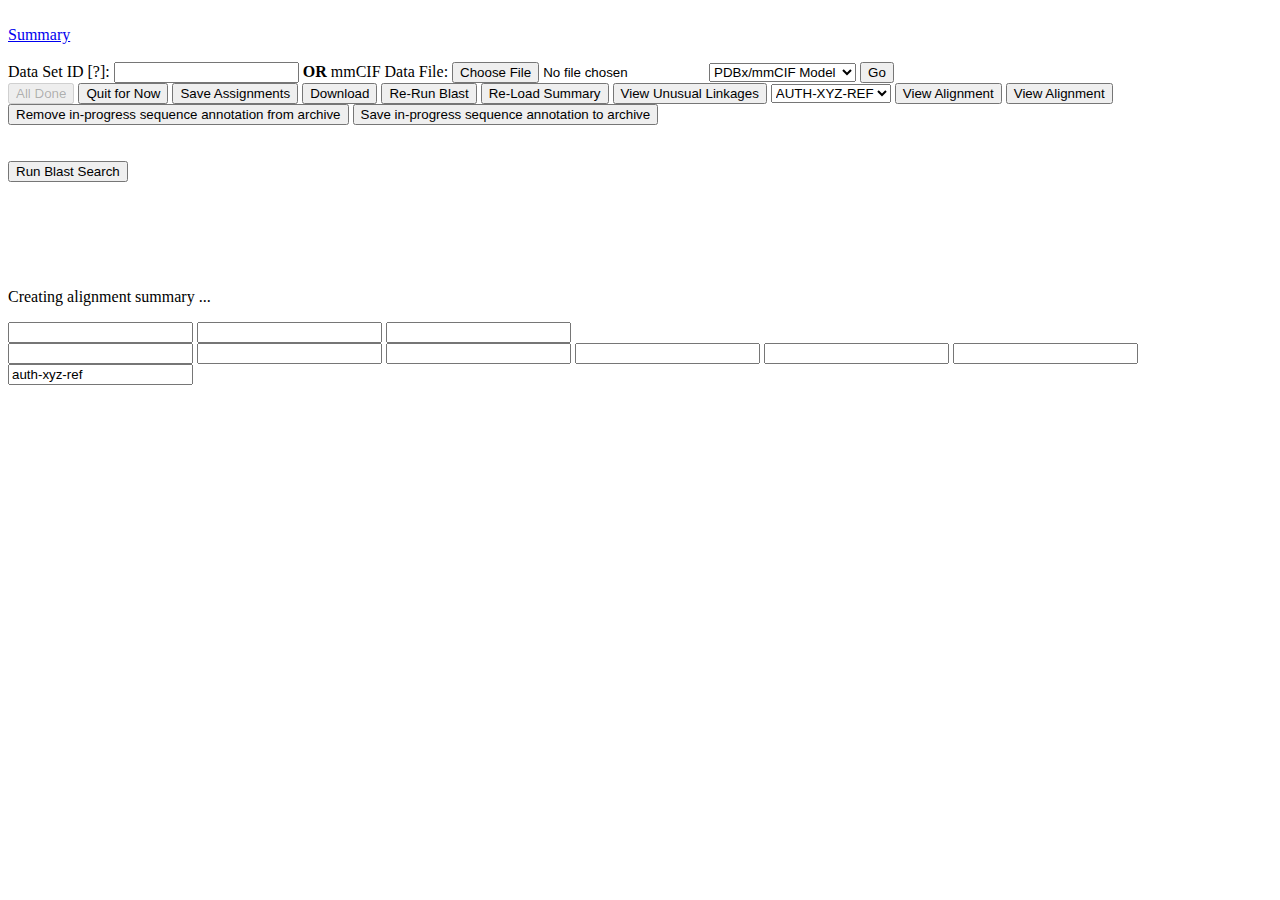
<file: index.html>
<!DOCTYPE html>
<html lang="en">

<!-- 
     File: index.html  
     Date: 24-May-2014

     This is the standalone entry point -- All changes need to be coordinated with summary_template.html
-->

<head>
  <title>Sequence Viewer</title>
  <!--#include virtual="/seqmodule/includes/seqmodule_css.html"-->
  <!--#include virtual="/seqmodule/includes/seqmodule_summary_javascript.html"-->
</head>

<body class="oneColLiqCtrHdr">
  <div id="container">
    <!--#include virtual="/seqmodule/includes/seqmodule_header.html"-->

    <div id="mainContent"> <br />
      <div class="errmsg ui-state-error ui-corner-all noprint"></div>
      <div class="warnmsg ui-state-highlight ui-corner-all noprint"></div>
      <div class="summary_control ui-corner-all">
        <a id="summary_toggle" href="#" class="toggle_summary"><span class="fltlft width20px"><span class="ui-icon ui-icon-circle-arrow-s"></span></span><span>Summary</span></a>
      </div>
      <div class="summary_display"></div>
      <br class="clearfloat" />
      <!-- progress bar -->
      <div id="timer"></div>

      <!-- Standalone input form -->
      <div id="loadfrmSAsection" class="fltlft noprint">
	<input type="hidden" name="sessionid" id="sessionid1" value="" />
	<form name="loadfrmSA" id="loadfrmSA" method="post" enctype="multipart/form-data">
          <label for="identifier">Data Set ID <span id="example">[?]</span>:</label>
          <input name="identifier" id="identifier" value="" />
          <strong>OR</strong>
          <label for="file">  mmCIF Data File:</label>
          <input type="file" name="file" id="file" />
          <select name="filetype">
            <option value="pdbx-cif" selected="selected">PDBx/mmCIF Model</option>
            <option value="rcsb-mmcif">RCSB/mmCIF Model</option>
            <option value="rcsb-cifeps">RCSB/CIFeps Model</option>
          </select>
<!--
          <label for="saved_session_id">Session ID:</label>
          <input name="saved_session_id" id="saved_session_id" value="" />
-->
          <input type="submit" name="go" id="go" value="Go" />
	</form>
      </div> <!-- end of standalone form -->

    <div class="fltrgt noprint width75">
      <input type="button" id="closecompleted" name="closecompleted" value="All Done" class="displaynone fltrgt" disabled />
      <input type="button" id="closeunfinished" name="closeunfinished" value="Quit for Now" class="displaynone fltrgt" />
      <input type="button" id="saveselect" name="saveselect" value="Save Assignments" class="displaynone fltrgt" />
      <button id="downloadlink" class="displaynone fltrgt">Download</button>

      <input type="button" id="rerun" name="rerun" value="Re-Run Blast" class="displaynone fltlft" />
      <input type="button" id="reload" name="reload" value="Re-Load Summary" class="displaynone fltlft" />
      <input type="button" id="polymerlinkage" name="polymerlinkage" value="View Unusual Linkages" class="displaynone fltlft" />

      <!--
      <input type="button" id="reset" name="reset" value="Reset" class="displaynone fltlft" />
      -->
      <span id="viewalign_grp" class="displaynone fltrgt">
	<select id="viewalign_ordering" name="viewalign_ordering" class="displaynone">
	  <option value="auth-xyz-ref" selected="selected">AUTH-XYZ-REF</option>
	  <option value="auth-ref-xyz">AUTH-REF-XYZ</option>
	  <option value="xyz-auth-ref">XYZ-AUTH-REF</option>
	  <option value="xyz-ref-auth">XYZ-REF-AUTH</option>
	  <option value="ref-auth-xyz">REF-AUTH-XYZ</option>
	  <option value="ref-xyz-auth">REF-XYZ-AUTH</option>
	</select>
	<input type="button" id="viewalign" name="viewalign" value="View Alignment" class="displaynone" />
	<input type="button" id="viewalignframebutton" name="viewalignframebutton" value="View Alignment" class="displaynone" />
      </span>

      <br class="clearfloat" />
      <input type="button" id="removepartial" name="removepartial" value="Remove in-progress sequence annotation from archive" class="displaynone fltrgt" />
      <input type="button" id="savepartial" name="savepartial" value="Save in-progress sequence annotation to archive" class="displaynone fltrgt" />

      <br class="clearfloat" />
    </div>

    <form id="rerun_form" class="fltrgt noprint width75 displaynone bgcolcurrent">
        <br class="clearfloat" />
        <div id="form_selection"></div>
        <br class="clearfloat" />
        <input type="button" name="submit_rerun_form" id="submit_rerun_form" value="Run Blast Search" />
    </form>
    <br class="clearfloat" />
    <br />
    <!-- This is container for the server supplied summary data -->
    <div id="res"></div>
    
    <br class="clearfloat" />
    <br />

    <div id="warningmessage" title="Warning Messages"></div>
    <div id="polymertable" title="Polymer Linkage Table"></div>
    <div id="dialogloadnewform"></div>
      <div id="dialogtaxonomyform"></div>          
    <br />
      <!-- progress spinner -->
      <div id="progress-dialog">
	<div id="loadingcontent">
          <p id="loadingspinner">
            Creating alignment summary ...
          </p>
	</div>
      </div>
    <!-- end #mainContent -->
    </div>
    <!-- end #container -->
    <!--#include virtual="/seqmodule/includes/seqmodule_footer.html"-->
  </div>

    <!-- This form provides context for loading and saving data -->
    <form name="loadfrm" id="loadfrm" method="post">
      <input  class="displaynone" name="sessionid" id="sessionid2" value="" />
      <input  class="displaynone" name="identifier" id="identifier2" value="" />
      <input  class="displaynone" name="instance" id="instance2" value="" />

      <input type="hidden" name="classid" id="classid2" value="SA" />
      <input type="hidden" name="filesource" id="filesource2" value="session" />
    </form>

  <!--    This form provides context for launching alignment view  -->
  <form name="alignform" id="alignform" action="/service/sequence_editor/align_view" target="alignview-frame" method="post">
    <input class="displaynone"  name="sessionid" id="sessionidF" value="" />
    <input class="displaynone"  name="identifier" id="identifierF" value="" />
    <input class="displaynone"  name="instance" id="instanceF" value="" />
    <input class="displaynone"  name="alignids" id="alignidsF" value="" />
    <input class="displaynone"  name="selectids" id="selectidsF" value="" />
    <input class="displaynone"  name="activegroupid" id="activegroupidF" value="" />
    <input class="displaynone"  name="viewalign_order" id="viewalign_order" value="auth-xyz-ref" />
  </form>

  <!--  This iframe is the target for alignment view. Note that iframe name and id must be the same for this to work in firefox -->
  <iframe id="alignview-frame" name="alignview-frame" class="displaynone" allowtransparency="true" frameborder="0" 
	  scrolling="auto" style="width:100%;height:100%"></iframe>

</body>
</html>
</file>
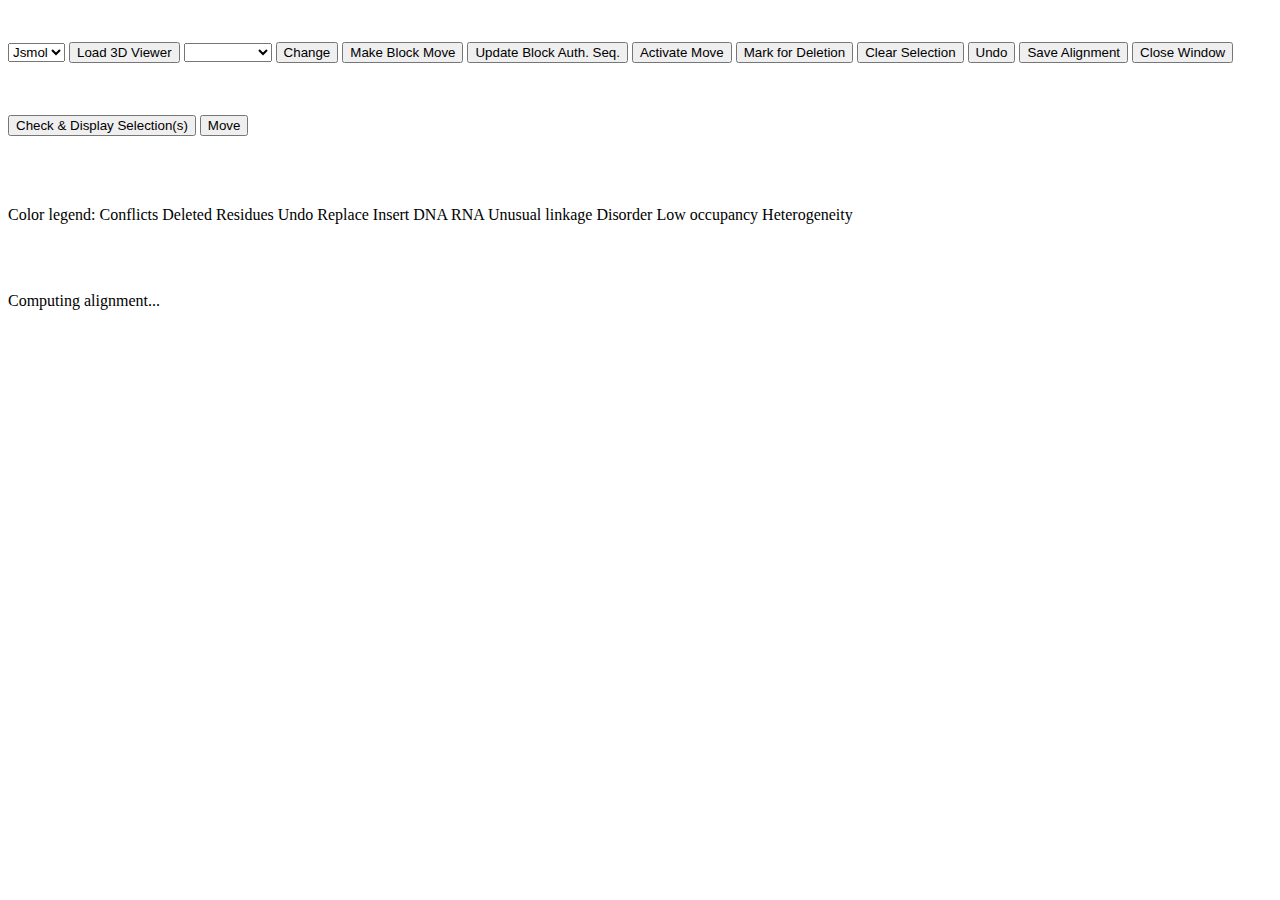
<file: alignment_template.html>
<!DOCTYPE html>
<html lang="en">
<!-- 
     File:  alignView_template.html
     Date:  27-Nov-2013
     
     <!doctype html>
     <html xmlns="http://www.w3.org/1999/xhtml">
-->
<head>
  <title>Sequence Alignment View</title>
  <!--#include virtual="/seqmodule/includes/seqmodule_css.html"-->
  <!--#include virtual="/seqmodule/includes/seqmodule_alignview_javascript.html"-->
</head>

<body class="oneColLiqCtrHdr">
<div id="container">
  <!--#include virtual="/seqmodule/includes/seqmodule_header.html"-->

  <br class="clearfloat" />
  <div id="mainContent">
    <div class="warnmsg ui-state-highlight ui-corner-all noprint"></div>
    <p class="noprint"> <span class="dashedborder fltlft">
      <select id="viewer" name="viewer" class="displaynone">
        <option value="jsmol" selected="selected">Jsmol</option>
        <option value="jmol">Jmol</option>
        <!-- <option value="astex">Astex</option> -->
      </select>
      <input type="button" id="view3d" name="view3d" value="Load 3D Viewer" class="displaynone" />
      </span> <span class="dashedborder fltlft">
      <select id="gedittype" name="gedittype" class="displaynone">
        <option value="no-mismatch" class="no-mismatch" selected="selected"></option>
        <option value="cf-all-mismatch" class="inp-ala-gly" >ALL</option>
        <option value="cf-ala-gly" class="inp-ala-gly" >ALA/GLY</option>
        <option value="cf-asp-asn" class="inp-asp-asn" >ASP/ASN</option>
        <option value="cf-glu-gln" class="inp-glu-gln" >GLU/GLN</option>
        <option value="cf-met-mse" class="inp-met-mse" >MET/MSE</option>
        <option value="cf-other-mismatch" class="inp-ala-gly" >OTHER</option>
        <option value="cf-ala-unk" class="inp-ala-gly" >ALA-&#62;UNK</option>
      </select>
      <input type="button" id="predefgedit" name="predefgedit" value="Change" class="displaynone" />
      </span>
      <span class="dashedborder fltlft">
          <input type="button" id="makeblockedit" name="makeblockedit" value="Make Block Move" class="displaynone" />
          <input type="button" id="repopulate_deletions" name="repopulate_deletions" value="Update Block Auth. Seq." class="displaynone" />
          <input type="button" id="activate_shift" name="activate_shift" value="Activate Move" class="displaynone" />
      </span>
      <input type="button" id="deleteselect" name="deleteselect" value="Mark for Deletion" class="displaynone fltlft" />
      <input type="button" id="clearselect" name="clearselect" value="Clear Selection" class="displaynone fltlft" />
      <input type="button" id="undo" name="undo" value="Undo" class="displaynone fltlft" />
      <input type="button" id="go" name="go" value="Save Alignment" class="displaynone fltrgt" />
      <input type="button" id="closewindow" name="closewindow" value="Close Window" class="displaynone fltrgt" />
      <br class="clearfloat" />
    </p>
    <div id="annotationview"></div>    
    <br class="clearfloat" />

    <div class="errmsg ui-state-error ui-corner-all"></div>
    <div id="feedback" class="ui-state-highlight ui-corner-all displaynone"></div>

    <form name="globalfrm" id="globalfrm" class="displaynone">
        <div id="blockeditdialog"></div>
        <br class="clearfloat" />
        <input type="button" id="globalfrm_display" value="Check & Display Selection(s)" class="fltlft" />
        <input type="button" id="globalfrm_submit" value="Move" class="fltrgt" />
        <br class="clearfloat" />
    </form>

    <form name="globalpopulatefrm" id="globalpopulatefrm" class="displaynone">
        <div id="globalpopulatedialog"></div>
    </form>
   
    <br class="clearfloat" />
    <div id="result"></div>
    <div id="tableview"></div>
    <br class="clearfloat" />
    <div id="molviewer" title="3D Viewer"></div>
    <div id="warningmessage" title="Warning Messages"></div>
    <br />
    <div class="ui-state-highlight ui-corner-all noprint">
      <p>Color legend:
		<span class="ui-icon ui-icon-info fltlft"></span>
		<span class="bgcolconflict smallbox">Conflicts</span>
		<span class="bgcoldelete smallbox">Deleted Residues</span>
		<span class="bgcolundo smallbox">Undo</span>
		<span class="bgcolreplace smallbox">Replace</span>
		<span class="bgcolinsert smallbox">Insert</span>
		<span class="bgcoldna smallbox">DNA</span>
		<span class="bgcolrna smallbox">RNA</span>
		<span class="bgxyzlink smallbox">Unusual linkage</span>
		<span class="bgxyzdisorder smallbox">Disorder</span>
		<span class="bgxyzocc smallbox">Low occupancy</span>
		<span class="bgxyzhetero smallbox">Heterogeneity</span>
		<br class="clearfloat" />
      </p>
    </div>
    <br />
    <br />
    <!-- end #mainContent -->

    <!-- progress spinner -->
    <div id="progress-dialog">
      <div id="loadingcontent">
        <p id="loadingspinner">
          Computing alignment... 
        </p>
      </div>
    </div>

  </div>

  <br class="clearfloat" />
  <!--#include virtual="/seqmodule/includes/seqmodule_footer.html"-->
  <!-- end #container -->
</div>
</body>
</html>
</file>
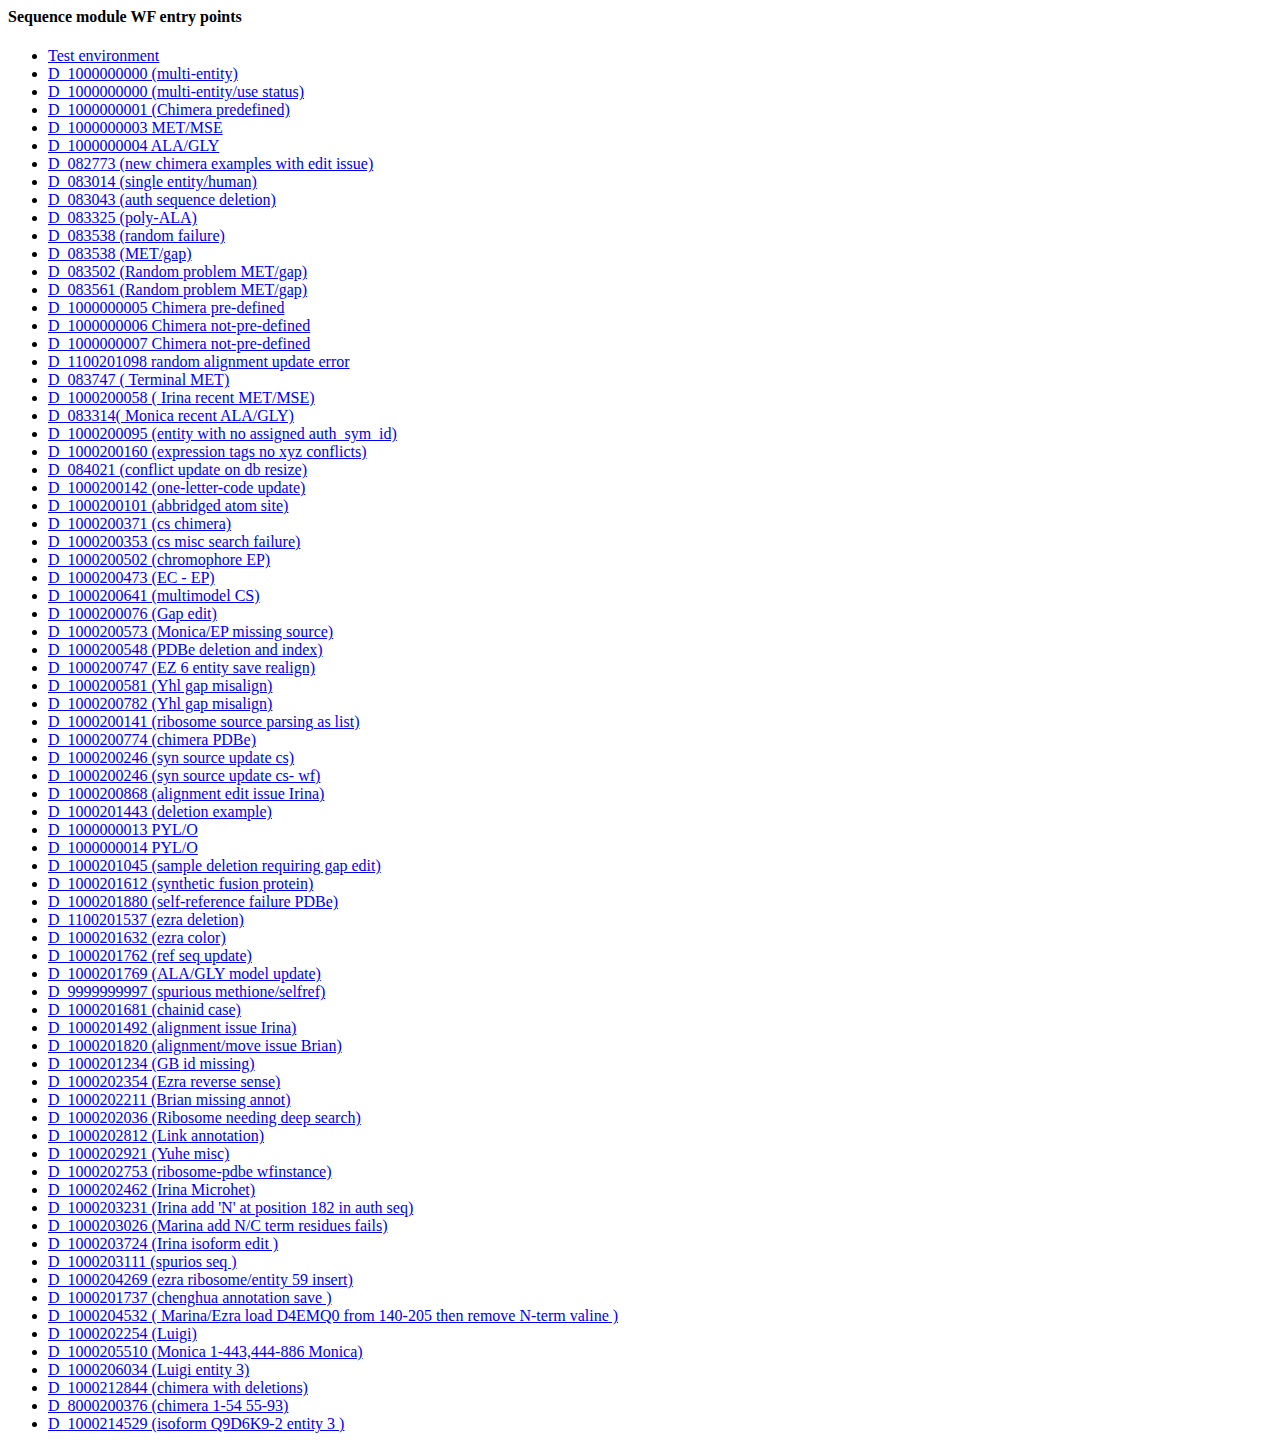
<file: examples.html>
<html>

<body>
<h4>Sequence module WF entry points</h4>
<ul>
  <li><a href="/env">Test environment</a></li>
  <li><a href="/service/sequence_editor/new_session/wf?skipstatus=Y&identifier=D_1000000000&filesource=archive&class=none">D_1000000000 (multi-entity)</a></li>
  <li><a href="/service/sequence_editor/new_session/wf?skipstatus=N&identifier=D_1000000000&filesource=archive&class=none">D_1000000000 (multi-entity/use status)</a></li>
  <li><a href="/service/sequence_editor/new_session/wf?skipstatus=Y&identifier=D_1000000001&filesource=archive&class=none">D_1000000001 (Chimera predefined)</a></li>
  <li><a href="/service/sequence_editor/new_session/wf?skipstatus=Y&identifier=D_1000000003&filesource=archive&class=none">D_1000000003 MET/MSE</a></li>
  <li><a href="/service/sequence_editor/new_session/wf?skipstatus=Y&identifier=D_1000000004&filesource=archive&class=none">D_1000000004 ALA/GLY</a></li>
  <li><a href="/service/sequence_editor/new_session/wf?skipstatus=Y&identifier=D_082773&filesource=archive&class=none">D_082773 (new chimera examples with edit issue)</a></li>
  <li><a href="/service/sequence_editor/new_session/wf?skipstatus=Y&identifier=D_083014&filesource=archive&class=none">D_083014 (single entity/human)</a></li>
  <li><a href="/service/sequence_editor/new_session/wf?skipstatus=Y&identifier=D_083043&filesource=archive&class=none">D_083043 (auth sequence deletion)</a></li>
  <li><a href="/service/sequence_editor/new_session/wf?skipstatus=Y&identifier=D_083325&filesource=archive&class=none">D_083325 (poly-ALA)</a></li>
  <li><a href="/service/sequence_editor/new_session/wf?skipstatus=Y&identifier=D_083538&filesource=archive&class=none">D_083538 (random failure)</a></li>
  <li><a href="/service/sequence_editor/new_session/wf?skipstatus=Y&identifier=D_081616&filesource=archive&class=none">D_083538 (MET/gap)</a></li>
  <li><a href="/service/sequence_editor/new_session/wf?skipstatus=Y&identifier=D_083502&filesource=archive&class=none">D_083502 (Random problem MET/gap)</a></li>
  <li><a href="/service/sequence_editor/new_session/wf?skipstatus=Y&identifier=D_083561&filesource=archive&class=none">D_083561 (Random problem MET/gap)</a></li>
  <li><a href="/service/sequence_editor/new_session/wf?skipstatus=Y&identifier=D_1000000005&filesource=archive&class=none">D_1000000005 Chimera pre-defined</a></li>
  <li><a href="/service/sequence_editor/new_session/wf?skipstatus=Y&identifier=D_1000000006&filesource=archive&class=none">D_1000000006 Chimera not-pre-defined</a></li>
  <li><a href="/service/sequence_editor/new_session/wf?skipstatus=Y&identifier=D_1000000007&filesource=archive&class=none">D_1000000007 Chimera not-pre-defined</a></li>
  <li><a href="/service/sequence_editor/new_session/wf?skipstatus=Y&identifier=D_1100201098&filesource=archive&class=none">D_1100201098 random alignment update error</a></li>
  <li><a href="/service/sequence_editor/new_session/wf?skipstatus=Y&identifier=D_083747&filesource=archive&class=none">D_083747 ( Terminal MET)</a></li>
  <li><a href="/service/sequence_editor/new_session/wf?skipstatus=Y&identifier=D_1000200058&filesource=archive&class=none">D_1000200058 ( Irina recent MET/MSE)</a></li>
  <li><a href="/service/sequence_editor/new_session/wf?skipstatus=Y&identifier=D_083314&filesource=archive&class=none">D_083314( Monica recent ALA/GLY)</a></li>
  <li><a href="/service/sequence_editor/new_session/wf?skipstatus=Y&identifier=D_1000200095&filesource=archive&class=none">D_1000200095 (entity with no assigned auth_sym_id)</a></li>
  <li><a href="/service/sequence_editor/new_session/wf?skipstatus=Y&identifier=D_1000200160&filesource=archive&class=none">D_1000200160 (expression tags no xyz conflicts)</a></li>
  <li><a href="/service/sequence_editor/new_session/wf?skipstatus=Y&identifier=D_084021&filesource=archive&class=none">D_084021 (conflict update on db resize)</a></li>
  <li><a href="/service/sequence_editor/new_session/wf?skipstatus=Y&identifier=D_1000200142&filesource=archive&class=none">D_1000200142 (one-letter-code update)</a></li>
  <li><a href="/service/sequence_editor/new_session/wf?skipstatus=Y&identifier=D_1000200101&filesource=archive&class=none">D_1000200101 (abbridged atom site)</a></li>
  <li><a href="/service/sequence_editor/new_session/wf?skipstatus=Y&identifier=D_1000200371&filesource=archive&class=none">D_1000200371 (cs chimera)</a></li>
  <li><a href="/service/sequence_editor/new_session/wf?skipstatus=Y&identifier=D_1000200353&filesource=archive&class=none">D_1000200353 (cs misc search failure)</a></li>
  <li><a href="/service/sequence_editor/new_session/wf?skipstatus=Y&identifier=D_1000200502&filesource=archive&class=none">D_1000200502 (chromophore EP)</a></li>
  <li><a href="/service/sequence_editor/new_session/wf?skipstatus=Y&identifier=D_1000200473&filesource=archive&class=none">D_1000200473 (EC - EP)</a></li>
  <li><a href="/service/sequence_editor/new_session/wf?skipstatus=Y&identifier=D_1000200641&filesource=archive&class=none">D_1000200641 (multimodel CS)</a></li>
  <li><a href="/service/sequence_editor/new_session/wf?skipstatus=Y&identifier=D_1000200076&filesource=archive&class=none">D_1000200076 (Gap edit)</a></li>
  <li><a href="/service/sequence_editor/new_session/wf?skipstatus=Y&identifier=D_1000200573&filesource=archive&class=none">D_1000200573 (Monica/EP missing source)</a></li>
  <li><a href="/service/sequence_editor/new_session/wf?skipstatus=Y&identifier=D_1000200548&filesource=archive&class=none">D_1000200548 (PDBe deletion and index)</a></li>

  <li><a href="/service/sequence_editor/new_session/wf?skipstatus=Y&identifier=D_1000200747&filesource=archive&class=none">D_1000200747 (EZ 6 entity save realign)</a></li>
  <li><a href="/service/sequence_editor/new_session/wf?skipstatus=Y&identifier=D_1000200581&filesource=archive&class=none">D_1000200581 (Yhl gap misalign)</a></li>
  <li><a href="/service/sequence_editor/new_session/wf?skipstatus=Y&identifier=D_1000200782&filesource=archive&class=none">D_1000200782 (Yhl gap misalign)</a></li>
  <li><a href="/service/sequence_editor/new_session/wf?skipstatus=Y&identifier=D_1000200141&filesource=archive&class=none">D_1000200141 (ribosome source parsing as list)</a></li>
  <li><a href="/service/sequence_editor/new_session/wf?skipstatus=Y&identifier=D_1000200774&filesource=archive&class=none">D_1000200774 (chimera PDBe)</a></li>
  <li><a href="/service/sequence_editor/new_session/wf?skipstatus=Y&identifier=D_1000200246&filesource=archive&class=none">D_1000200246 (syn source update cs)</a></li>
  <li><a href="/service/sequence_editor/new_session/wf?skipstatus=Y&identifier=D_1000200246&filesource=wf-instance&instance=W_009&class=none">D_1000200246 (syn source update cs- wf)</a></li>
  <li><a href="/service/sequence_editor/new_session/wf?skipstatus=Y&identifier=D_1000200868&filesource=archive&class=none">D_1000200868 (alignment edit issue Irina)</a></li>
  <li><a href="/service/sequence_editor/new_session/wf?skipstatus=Y&identifier=D_1000201443&filesource=archive&class=none">D_1000201443 (deletion example)</a></li>

  <li><a href="/service/sequence_editor/new_session/wf?skipstatus=Y&identifier=D_1000000013&filesource=archive&class=none">D_1000000013  PYL/O</a></li>
  <li><a href="/service/sequence_editor/new_session/wf?skipstatus=Y&identifier=D_1000000014&filesource=archive&class=none">D_1000000014  PYL/O</a></li>
  <li><a href="/service/sequence_editor/new_session/wf?skipstatus=Y&identifier=D_1000201045&filesource=archive&class=none">D_1000201045 (sample deletion requiring gap edit)</a></li>
  <li><a href="/service/sequence_editor/new_session/wf?skipstatus=Y&identifier=D_1000201612&filesource=archive&class=none">D_1000201612 (synthetic fusion protein)</a></li>
  <li><a href="/service/sequence_editor/new_session/wf?skipstatus=Y&identifier=D_1000201880&filesource=archive&class=none">D_1000201880 (self-reference failure PDBe)</a></li>
  <li><a href="/service/sequence_editor/new_session/wf?skipstatus=Y&identifier=D_1100201537&filesource=archive&class=none">D_1100201537 (ezra deletion)</a></li>
  <li><a href="/service/sequence_editor/new_session/wf?skipstatus=Y&identifier=D_1000201632&filesource=archive&class=none">D_1000201632 (ezra color)</a></li>
  <li><a href="/service/sequence_editor/new_session/wf?skipstatus=Y&identifier=D_1000201762&filesource=archive&class=none">D_1000201762 (ref seq update)</a></li>
  <li><a href="/service/sequence_editor/new_session/wf?skipstatus=Y&identifier=D_1000201769&filesource=archive&class=none">D_1000201769 (ALA/GLY model update)</a></li>

  <li><a href="/service/sequence_editor/new_session/wf?skipstatus=Y&identifier=D_9999999997&filesource=archive&class=none">D_9999999997 (spurious methione/selfref)</a></li>

  <li><a href="/service/sequence_editor/new_session/wf?skipstatus=Y&identifier=D_1000201681&filesource=archive&class=none">D_1000201681 (chainid case)</a></li>
  <li><a href="/service/sequence_editor/new_session/wf?skipstatus=Y&identifier=D_1000201492&filesource=archive&class=none">D_1000201492 (alignment issue Irina)</a></li>
  <li><a href="/service/sequence_editor/new_session/wf?skipstatus=Y&identifier=D_1000201820&filesource=archive&class=none">D_1000201820 (alignment/move issue Brian)</a></li>
  <li><a href="/service/sequence_editor/new_session/wf?skipstatus=Y&identifier=D_1000201234&filesource=archive&class=none">D_1000201234 (GB id missing)</a></li>
  <li><a href="/service/sequence_editor/new_session/wf?skipstatus=Y&identifier=D_1000202354&filesource=archive&class=none">D_1000202354 (Ezra reverse sense)</a></li>
  <li><a href="/service/sequence_editor/new_session/wf?skipstatus=Y&identifier=D_1000202211&filesource=archive&class=none">D_1000202211 (Brian missing annot)</a></li>
  <li><a href="/service/sequence_editor/new_session/wf?skipstatus=Y&identifier=D_1000202036&filesource=archive&class=none">D_1000202036 (Ribosome needing deep search)</a></li>

  <li><a href="/service/sequence_editor/new_session/wf?skipstatus=Y&identifier=D_1000202812&filesource=archive&class=none">D_1000202812 (Link annotation)</a></li>
  <li><a href="/service/sequence_editor/new_session/wf?skipstatus=Y&identifier=D_1000202921&filesource=archive&class=none">D_1000202921 (Yuhe misc)</a></li>
  <li><a href="/service/sequence_editor/new_session/wf?skipstatus=Y&identifier=D_1000202753&filesource=wf-instance&instance=W_022&class=none">D_1000202753 (ribosome-pdbe wfinstance)</a></li>
  <!--  pending -->
  <li><a href="/service/sequence_editor/new_session/wf?skipstatus=Y&identifier=D_1000202462&filesource=archive&class=none">D_1000202462 (Irina Microhet)</a></li>
  <li><a href="/service/sequence_editor/new_session/wf?skipstatus=Y&identifier=D_1000203231&filesource=archive&class=none">D_1000203231 (Irina add 'N' at position 182 in auth seq)</a></li>
  <li><a href="/service/sequence_editor/new_session/wf?skipstatus=Y&identifier=D_1000203026&filesource=archive&class=none">D_1000203026 (Marina add N/C term residues fails)</a></li>
  <li><a href="/service/sequence_editor/new_session/wf?skipstatus=Y&identifier=D_1000203724&filesource=archive&class=none">D_1000203724 (Irina isoform edit )</a></li>

  <li><a href="/service/sequence_editor/new_session/wf?skipstatus=Y&identifier=D_1000203111&filesource=archive&class=none">D_1000203111 (spurios seq )</a></li>
  <li><a href="/service/sequence_editor/new_session/wf?skipstatus=Y&identifier=D_1000204269&filesource=archive&class=none">D_1000204269 (ezra ribosome/entity 59 insert)</a></li>

  <li><a href="/service/sequence_editor/new_session/wf?skipstatus=Y&identifier=D_1000201737&filesource=archive&class=none">D_1000201737 (chenghua annotation save )</a></li>
  <li><a href="/service/sequence_editor/new_session/wf?skipstatus=Y&identifier=D_1000204532&filesource=archive&class=none">D_1000204532 ( Marina/Ezra load D4EMQ0 from 140-205 then remove N-term valine  )</a></li>
  <li><a href="/service/sequence_editor/new_session/wf?skipstatus=Y&identifier=D_1000202254&filesource=archive&class=none">D_1000202254 (Luigi)</a></li>
  <li><a href="/service/sequence_editor/new_session/wf?skipstatus=Y&identifier=D_1000205510&filesource=archive&class=none">D_1000205510 (Monica 1-443,444-886 Monica)</a></li>

  <li><a href="/service/sequence_editor/new_session/wf?skipstatus=Y&identifier=D_1000206034&filesource=archive&class=none">D_1000206034 (Luigi entity 3)</a></li>

  <li><a href="/service/sequence_editor/new_session/wf?skipstatus=Y&identifier=D_1000212844&filesource=archive&class=none">D_1000212844 (chimera with deletions)</a></li>
  <li><a href="/service/sequence_editor/new_session/wf?skipstatus=Y&identifier=D_8000200376&filesource=archive&class=none"> D_8000200376 (chimera 1-54 55-93)</a></li>

  <li><a href="/service/sequence_editor/new_session/wf?skipstatus=Y&identifier=D_1000214529&filesource=archive&class=none"> D_1000214529 (isoform Q9D6K9-2 entity 3 )</a></li>      

  </ul>
</body>
</html>
</file>
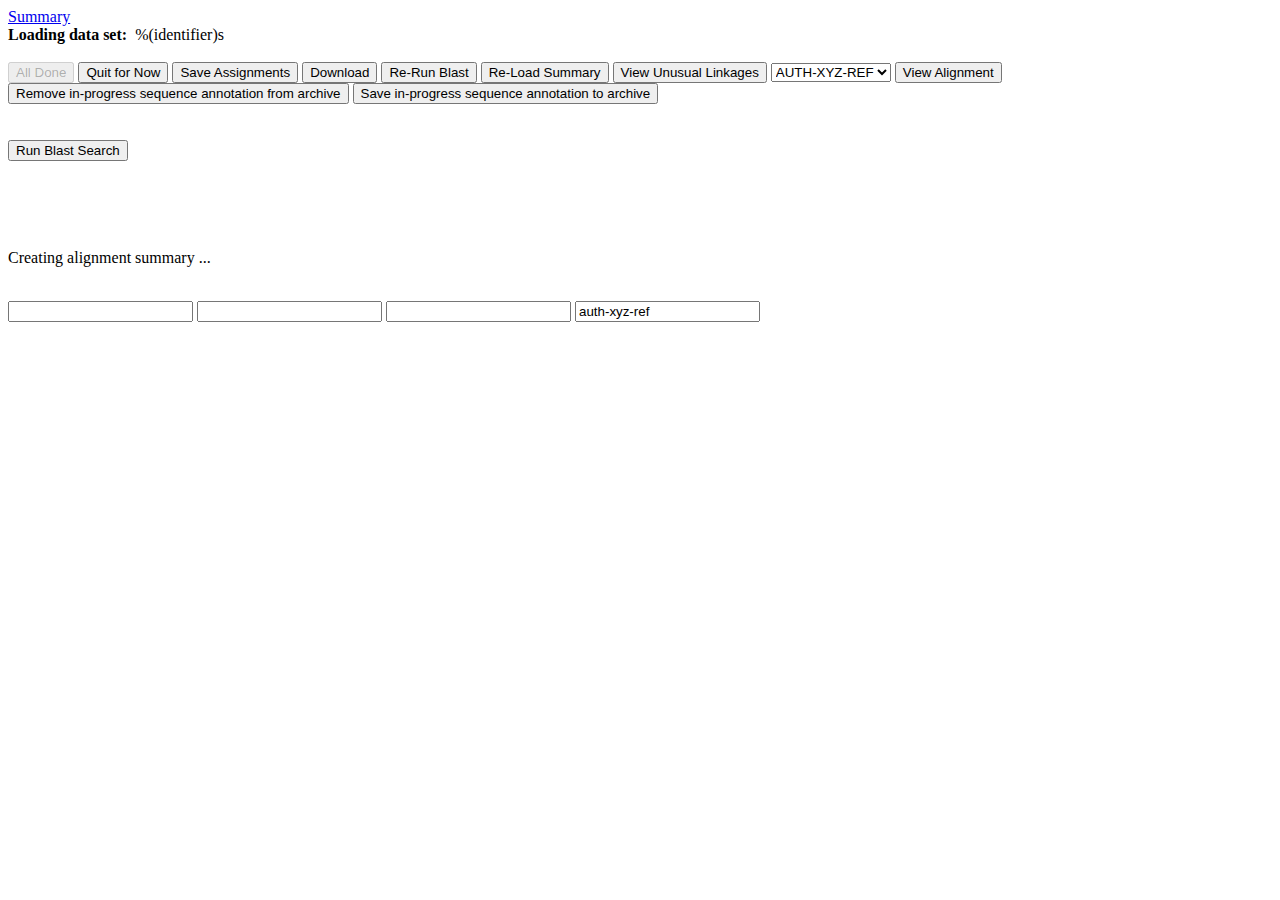
<file: summary_template.html>
<!DOCTYPE html>
<html lang="en">

<!-- 
     File: summary_template.html  
     Date: 24-May-2014

     This is the workflow entry point -- All changes need to be coordinated with index.html/summary_template.html
-->

<head>
  <title>Sequence Viewer</title>
  <!--#include virtual="/seqmodule/includes/seqmodule_css.html"-->
  <!--#include virtual="/seqmodule/includes/seqmodule_summary_javascript.html"-->
</head>

<body class="oneColLiqCtrHdr">
  <div id="container">
    <!--#include virtual="/seqmodule/includes/seqmodule_header.html"-->

    <div id="mainContent">
      <div class="errmsg ui-state-error ui-corner-all noprint"></div>
      <div class="warnmsg ui-state-highlight ui-corner-all noprint"></div>
      <div class="summary_control ui-corner-all">
        <a id="summary_toggle" href="#" class="toggle_summary"><span class="fltlft width20px"><span class="ui-icon ui-icon-circle-arrow-s"></span></span><span>Summary</span></a>
      </div>
      <div class="summary_display"></div>

      <div class="fltlft noprint width40"> 
	<span>
	  <span id="loading_message" class="padtop6 fltlft"><b>Loading data set:&nbsp;</b> %(identifier)s</span>
          <!-- <span id="timer"></span> -->
	</span>
      </div>

      <br class="clearfloat" />
      <div class="fltrgt noprint width75">
	<input type="button" id="closecompleted" name="closecompleted" value="All Done" class="displaynone fltrgt" disabled />
	<input type="button" id="closeunfinished" name="closeunfinished" value="Quit for Now" class="displaynone fltrgt" />
	<input type="button" id="saveselect" name="saveselect" value="Save Assignments" class="displaynone fltrgt" />
	<button id="downloadlink" class="displaynone fltrgt">Download</button>

        <input type="button" id="rerun" name="rerun" value="Re-Run Blast" class="displaynone fltlft" />
	<input type="button" id="reload" name="reload" value="Re-Load Summary" class="displaynone fltlft" />
	<input type="button" id="polymerlinkage" name="polymerlinkage" value="View Unusual Linkages" class="displaynone fltlft" />

	<!--
	    <input type="button" id="reset" name="reset" value="Reset" class="displaynone fltlft" />
	    -->
	<span id="viewalign_grp" class="displaynone fltrgt">
	  <select id="viewalign_ordering" name="viewalign_ordering" class="displaynone">
	    <option value="auth-xyz-ref" selected="selected">AUTH-XYZ-REF</option>
	    <option value="auth-ref-xyz">AUTH-REF-XYZ</option>
	    <option value="xyz-auth-ref">XYZ-AUTH-REF</option>
	    <option value="xyz-ref-auth">XYZ-REF-AUTH</option>
	    <option value="ref-auth-xyz">REF-AUTH-XYZ</option>
	    <option value="ref-xyz-auth">REF-XYZ-AUTH</option>
	  </select>

	  <!-- deprecated <input type="button" id="viewalign" name="viewalign" value="View Alignment (detached)" class="displaynone" /> -->
	  <input type="button" id="viewalignframebutton" name="viewalignframebutton" value="View Alignment" class="displaynone" />
	</span>

        <br class="clearfloat" />
        <input type="button" id="removepartial" name="removepartial" value="Remove in-progress sequence annotation from archive" class="displaynone fltrgt" />
        <input type="button" id="savepartial" name="savepartial" value="Save in-progress sequence annotation to archive" class="displaynone fltrgt" />

	<br class="clearfloat" />
      </div>

      <form id="rerun_form" class="fltrgt noprint width75 displaynone bgcolcurrent">
          <br class="clearfloat" />
          <div id="form_selection"></div>
          <br class="clearfloat" />
          <input type="button" name="submit_rerun_form" id="submit_rerun_form" value="Run Blast Search" />
      </form>
      <br class="clearfloat" />

      <!-- This is container for the server supplied summary data -->
      <div id="res"></div>

      <br class="clearfloat" />
      <br />
      <br />      

      <div id="warningmessage" title="Warning Messages"></div>
      <div id="polymertable" title="Polymer Linkage Table"></div>
      <div id="dialogloadnewform"></div>
      <div id="dialogtaxonomyform"></div>      



      <!-- progress spinner -->
      <div id="progress-dialog">
	<div id="loadingcontent">
          <p id="loadingspinner">
            Creating alignment summary ...
          </p>
	</div>
      </div>

    </div>       <!-- end #mainContent -->

    <br class="clearfloat" />

    <!-- This form provides context for loading and saving data -->
    <form name="loadfrm" id="loadfrm" method="post">
      <!-- Templated form values supplied at launch  -- These hidden form elements are treated as r/o -->
      <input type="hidden" name="identifier" id="identifier" value="%(identifier)s" />
      <input type="hidden" name="instance" id="instance" value="%(instance)s" />
      <input type="hidden" name="classid" id="classid" value="%(classid)s" />
      <input type="hidden" name="filesource" id="filesource" value="%(filesource)s" />
    </form>

    <!--#include virtual="/seqmodule/includes/seqmodule_footer.html"-->
  </div>   <!-- end #container -->

  <!--   This form is provides the context to launch the alignment view -->
  <form name="alignform" id="alignform" action="/service/sequence_editor/align_view" target="alignview-frame" method="post">
    <!-- Templated form values supplied at launch  -- These hidden form elements are treated as r/o -->
    <input type="hidden" name="sessionid" id="sessionidF" value="%(sessionid)s" />
    <input type="hidden" name="identifier" id="identifierF" value="%(identifier)s" />
    <input type="hidden" name="instance" id="instanceF" value="%(instance)s" />
    <!-- These form values are updated when form is submitted -->
    <input class="displaynone"  name="alignids" id="alignidsF" value="" />
    <input class="displaynone"  name="selectids" id="selectidsF" value="" />
    <input class="displaynone"  name="activegroupid" id="activegroupidF" value="" />
    <input class="displaynone"  name="viewalign_order" id="viewalign_orderF" value="auth-xyz-ref" />

  </form>

  <div id="confirm-dialog"></div>

  <!--  This iframe is the target for alignment view. Note that iframe name and id must be the same for this to work in firefox -->
  <iframe id="alignview-frame" name="alignview-frame" class="displaynone" allowtransparency="true" 
	  frameborder="0" scrolling="auto" style="width:%(width)s;height:%(height)s"></iframe>
</body>
</html>
</file>
